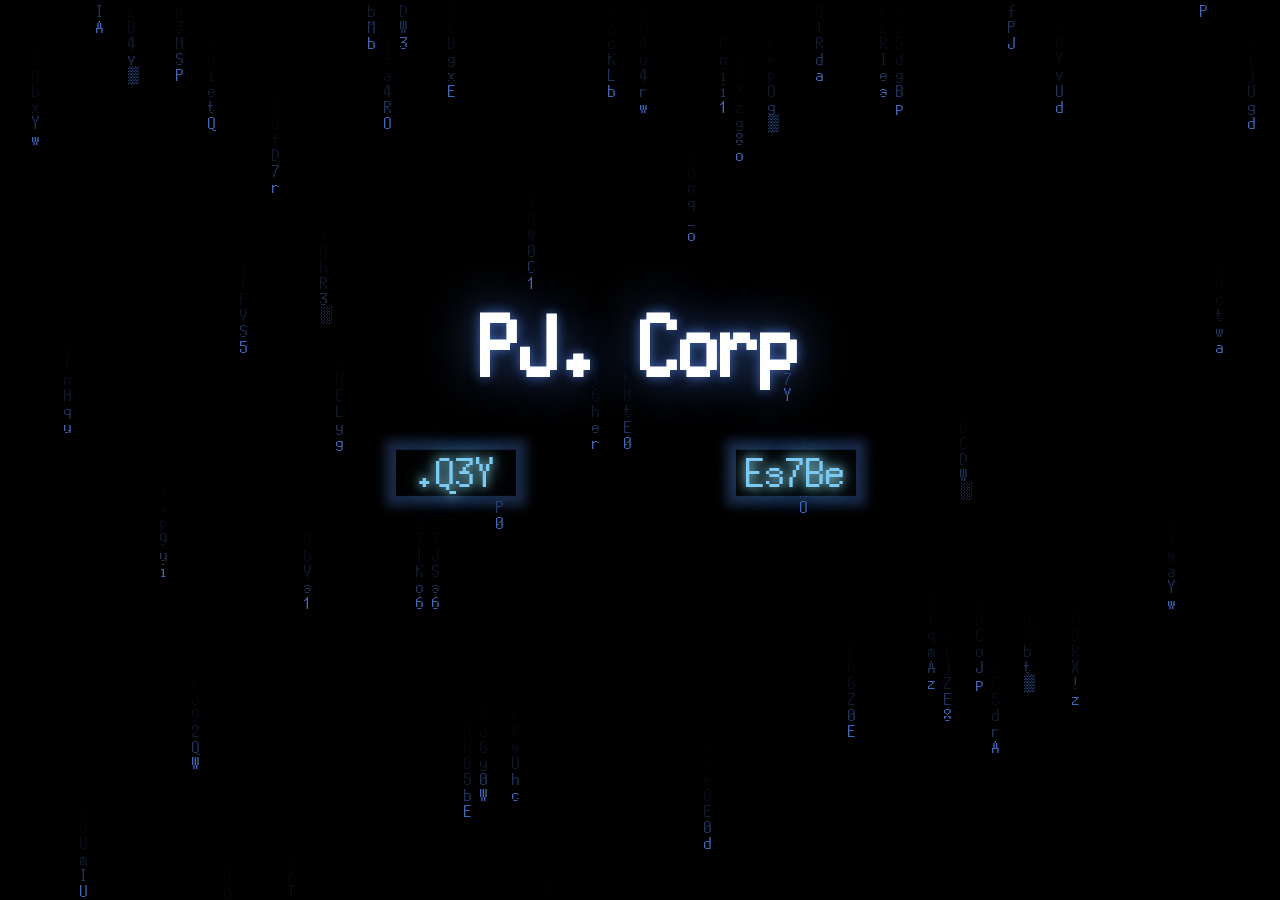
<file: index.html>
<!DOCTYPE html>
<html lang="en">
<head>
    <meta charset="UTF-8">
    <meta name="viewport" content="width=device-width, initial-scale=1.0">
    <link rel="stylesheet" href="src/style/shared.css"></link>
    <link rel="stylesheet" href="src/style/home.css"></link>
    <title>PJ Corp | Home</title>
</head>
<body>
    <canvas id="bg-canvas"></canvas>
    <div id="center">
        <h1 class="index-text-title", style="font-size: 80px;">PJ. Corp</h1>
        <h4 class="index-text-title", id="pre-title", style="font-size: 18px;">Today's Prescript:</h4>
        <h5 class="index-text-title", id="prescript-text", style="font-size: 16px;">...</h5>
        <div id="buttons">
            <button class="index-button", id="info-btn" onclick="location.href='info'">Info</button>
            <button class="index-button", id="tools-btn" onclick="location.href='tools'">Tools</button>
        </div>
    </div>

    
    <script src="./src/scripts/buttons.js"></script>
    <script src="./src/scripts/home.js"></script>
</body>
</html>
</file>
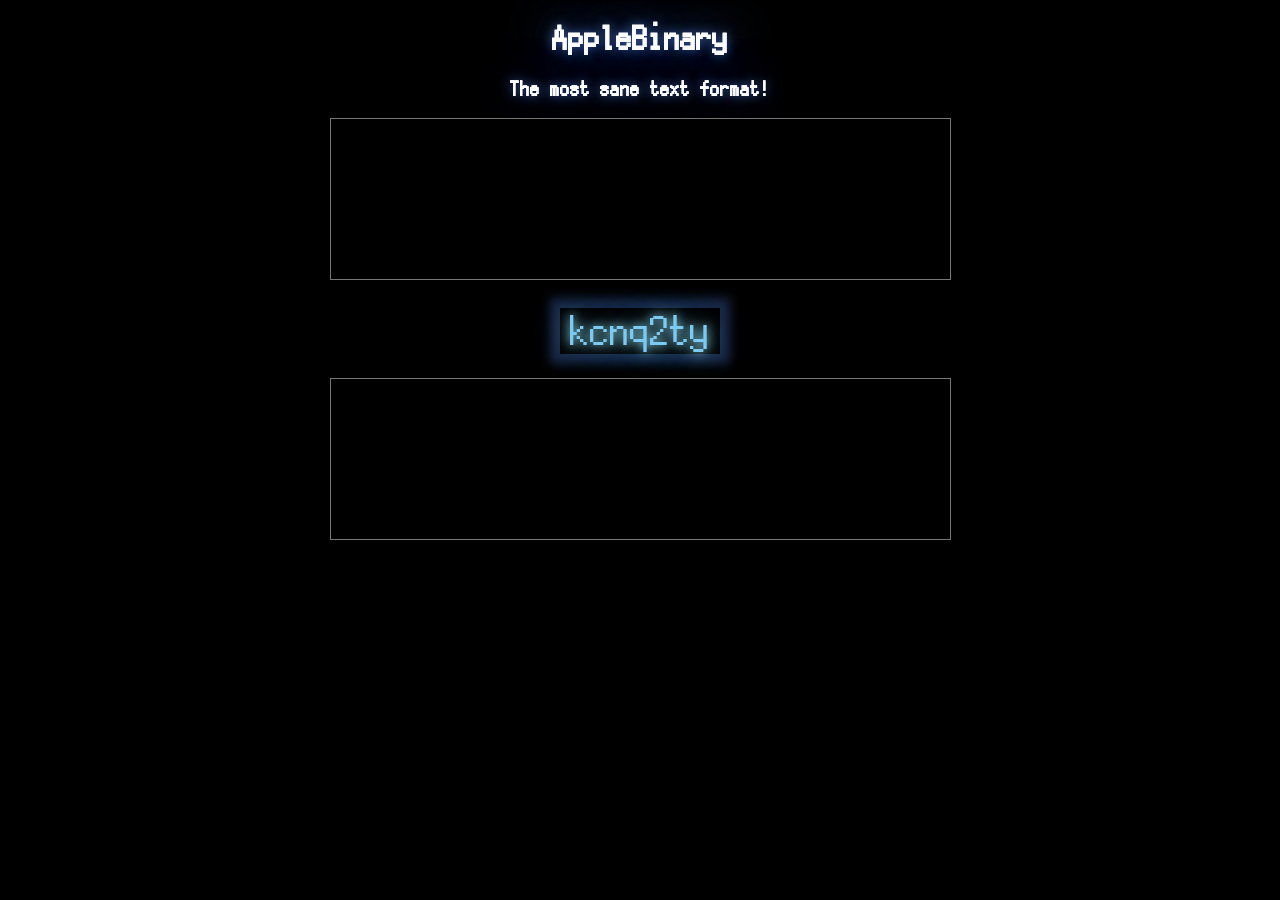
<file: applebinary/index.html>
<!DOCTYPE html>
<html lang="en">
<head>
    <meta charset="UTF-8">
    <meta name="viewport" content="width=device-width, initial-scale=1.0">
    <title>AppleBinary</title>
    <link rel="icon" type="image/x-icon" href="./assets/favicon.png">
    <link rel="stylesheet" href="../src/style/shared.css">
    <link rel="stylesheet" href="../src/style/applebinary.css">
</head>
<body>
    <div id="center">
        <h1 class="index-text-title">AppleBinary</h1>
        <h3 class="index-text-title">The most sane text format!</h3>
        <div id="actual-stuff">
            <textarea id="input" rows="6" cols="50"></textarea></br>
            <button class="index-button" id="convert-btn">Convert</button> </br>
            <textarea id="output" rows="6" cols="50" readonly="true"></textarea>
        </div>


    </div>

    
    <script src="../src/scripts/buttons.js"></script>
    <script src="../src/scripts/applebinary.js"></script>
</body>
</html>
</file>
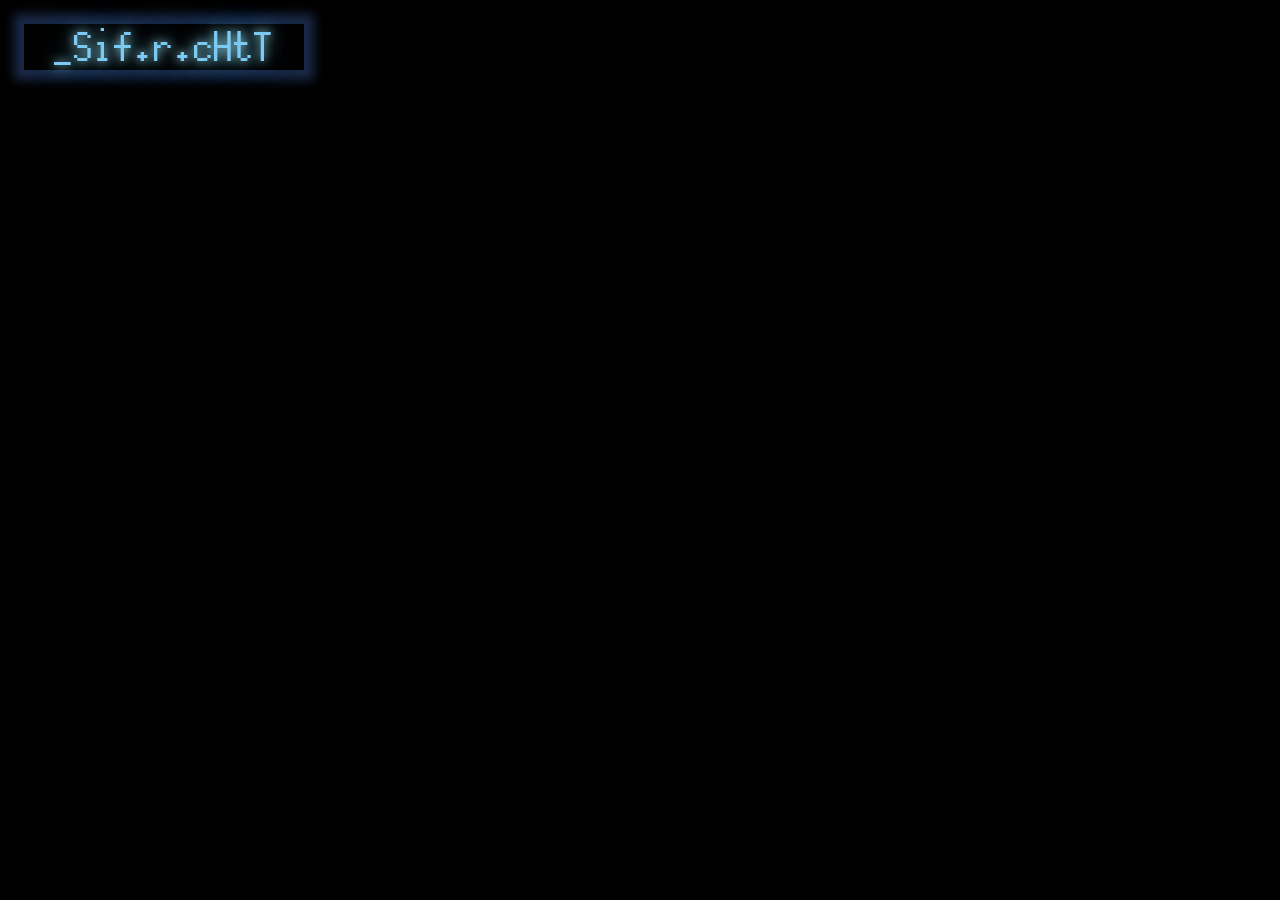
<file: tools/index.html>
<!DOCTYPE html>
<html>
<head>
  <meta charset UTF-8> 
  <meta name="viewport" content="device-width, initial-scale=1.0">
  <link rel=stylesheet href="../src/style/shared.css"></link>
  <link rel=stylesheet href="../src/style/tools.css"></link>
  <title>PJ Corp | Tools</title>
</head>

<body>

    <div class="button-group">
        <button class="index-button" id="apple-binary" onclick="location.href='/applebinary'">AppleBinary</button>
    </div>

    <script src="../src/scripts/buttons.js"></script>
    <script src="../src/scripts/tools.js"></script>

</body>


</html>
</file>
<file: src/style/shared.css>
@font-face {
    font-family: PixelMPlus12;
    src: url('../assets//fonts/pixelmplus12-regular-webfont.woff2') format('woff2');
    font-weight: normal;
    font-style: normal;
}

html, body{
    overflow: hidden;
    height: 100%;
    margin: 0;
}


body{
    background-color: black;
    overflow: hidden;
}



.index-button{
    font-family: PixelMPlus12;
    color: #7bcaf4;

    
    font-size: 40px;
    background-color: rgb(0, 0, 0);
    text-align: center;
    text-shadow:
    0 0 10px rgba(153, 237, 255, 0.9),
    0 0 20px rgba(153, 237, 255, 0.7),
    0 0 40px rgba(0, 183, 235, 0.4);
    
    width: 120px;
    
    border: solid 0px #ebf3ff79;
    box-shadow: 0px 0px 10px 10px #4269b863;


}
</file>
<file: src/style/home.css>
#center{
    position: absolute;
    top: 25%;
    left: 50%;
    transform: translate(-50%, 10%);
}

#bg-canvas{
    position: absolute;
    width: 100%;
    height: 100%;
}

#buttons{
    display: flex;
}

.index-text-title{
    font-family: PixelMPlus12;
    color: #fff;
    text-align: center;
    text-shadow: 0 0 0.2px #fff, 0 0 12px #4269b8, 0 0 50px #4269b8;
}


.index-button{
    font-family: PixelMPlus12;
    color: #7bcaf4;

    
    font-size: 40px;
    background-color: rgb(0, 0, 0);
    text-align: center;
    text-shadow:
    0 0 10px rgba(153, 237, 255, 0.9),
    0 0 20px rgba(153, 237, 255, 0.7),
    0 0 40px rgba(0, 183, 235, 0.4);

    /*margin-left: 50%;*/
    width: 120px;
    transform: translate(80%, 10%);
    
    border: solid 0px #ebf3ff79;
    box-shadow: 0px 0px 10px 10px #4269b863;
    mix-blend-mode: soft-light;


    flex: 1 1 auto;
    margin-right: 220px;
}
</file>
<file: src/style/applebinary.css>
textarea{
    resize: none;

    font-family: PixelMPlus12;
    font-size: 24px;
    color: #7bcaf4;
    background-color: black;
    text-shadow:
    0 0 10px rgba(153, 237, 255, 0.9),
    0 0 20px rgba(153, 237, 255, 0.7),
    0 0 40px rgba(0, 183, 235, 0.4);

}

textarea::-webkit-scrollbar{
    width: .25em;
}

textarea::-webkit-scrollbar-track{
    background-color: #000000;
}

textarea::-webkit-scrollbar-thumb{
    background-color: #ffffff;
    border-radius: 1em;
}

button{
    width: 160px !important;
    margin-top: 24px;
    margin-bottom: 24px;
}

#actual-stuff{
    text-align: center;
}

.index-text-title{
    font-family: PixelMPlus12;
    color: #fff;
    text-align: center;
    text-shadow: 0 0 0.2px #fff, 0 0 12px #4269b8, 0 0 50px #4269b8;
}
</file>
<file: src/style/tools.css>
button{
    mix-blend-mode: normal;
    margin-top: 24px;
    margin-left: 24px;
    width: 280px !important; 
}
</file>
